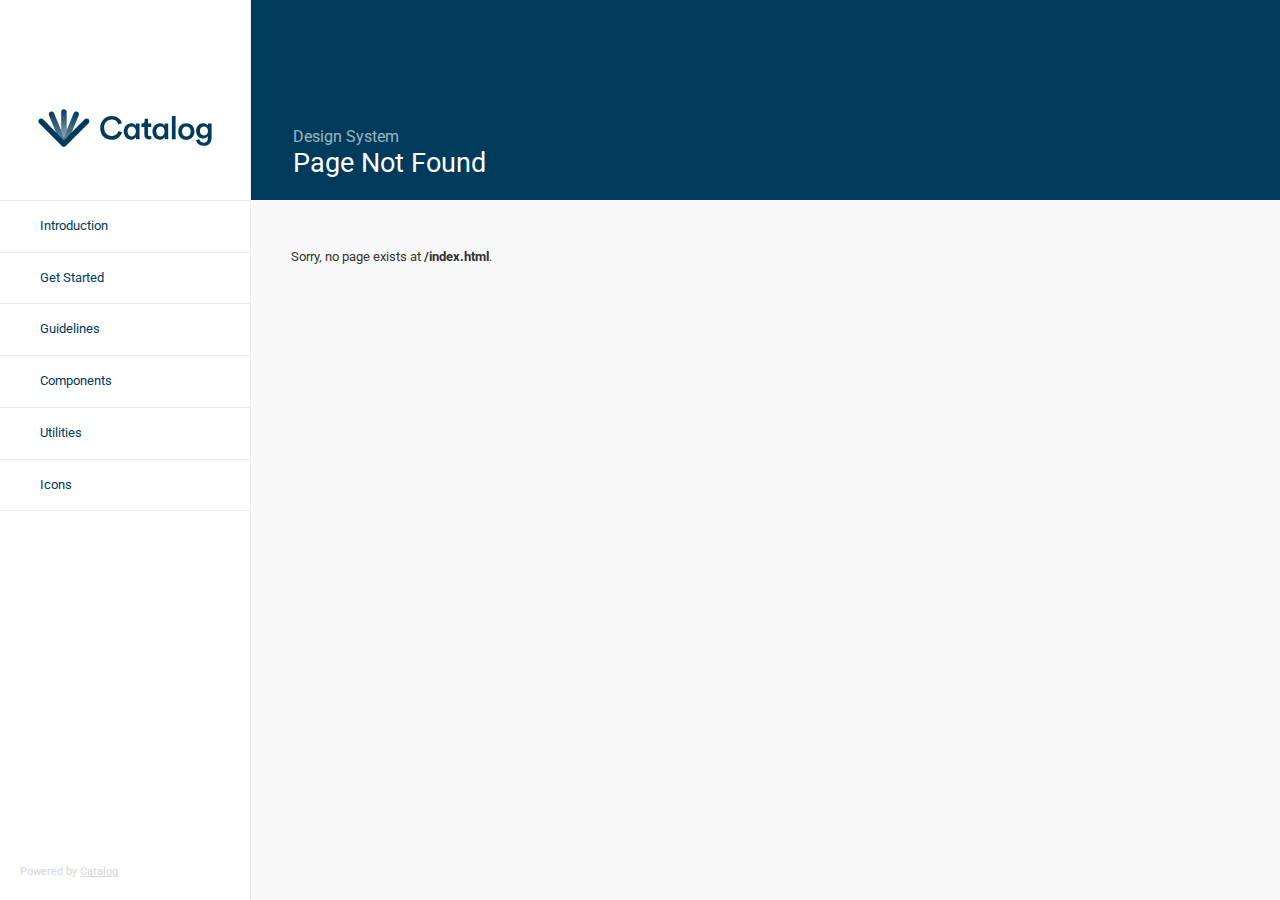
<file: index.html>
<!doctype html><html lang="en"><head><meta charset="utf-8"><meta http-equiv="X-UA-Compatible" content="IE=edge"><meta name="viewport" content="width=device-width,initial-scale=1,shrink-to-fit=no"><link rel="shortcut icon" href="/favicon.ico"><title>Design System</title><script type="text/javascript">!function(i){if(i.search){var l={};i.search.slice(1).split("&").forEach(function(i){var a=i.split("=");l[a[0]]=a.slice(1).join("=").replace(/~and~/g,"&")}),void 0!==l.p&&window.history.replaceState(null,null,i.pathname.slice(0,-1)+(l.p||"")+(l.q?"?"+l.q:"")+i.hash)}}(window.location)</script><link href="/static/catalog.50a62f65.css" rel="stylesheet"></head><body><div id="catalog"></div><script type="text/javascript" src="/static/manifest.e9cd863d.js"></script><script type="text/javascript" src="/static/vendor.10e633e1.js"></script><script type="text/javascript" src="/static/catalog.646fcc22.js"></script></body></html>
</file>
<file: static/catalog.50a62f65.css>
html {
    -webkit-box-sizing: border-box;
            box-sizing: border-box;
    font-family: -apple-system, system-ui, BlinkMacSystemFont, "Segoe UI", Roboto, "Helvetica Neue", Arial, sans-serif;
    line-height: 1.15;
    -webkit-text-size-adjust: 100%;
    -ms-text-size-adjust: 100%;
    -ms-overflow-style: scrollbar;
    -webkit-tap-highlight-color: rgba(0, 0, 0, 0);
    font-size: 13px;
}

*, *::before, *::after {
    -webkit-box-sizing: inherit;
            box-sizing: inherit;
}

body {
    -moz-font-smoothing: none;
    font-smoothing: antialiased;
    -webkit-font-smoothing: antialiased;

    margin: 0;
    line-height: 1.15;
    color: #212121;
}

.sims-grid {
    display: -webkit-box;
    display: -ms-flexbox;
    display: flex;
    position: relative;
}

.page-wrapper {
    padding: 2rem;
}
/*# sourceMappingURL=catalog.50a62f65.css.map*/
</file>
